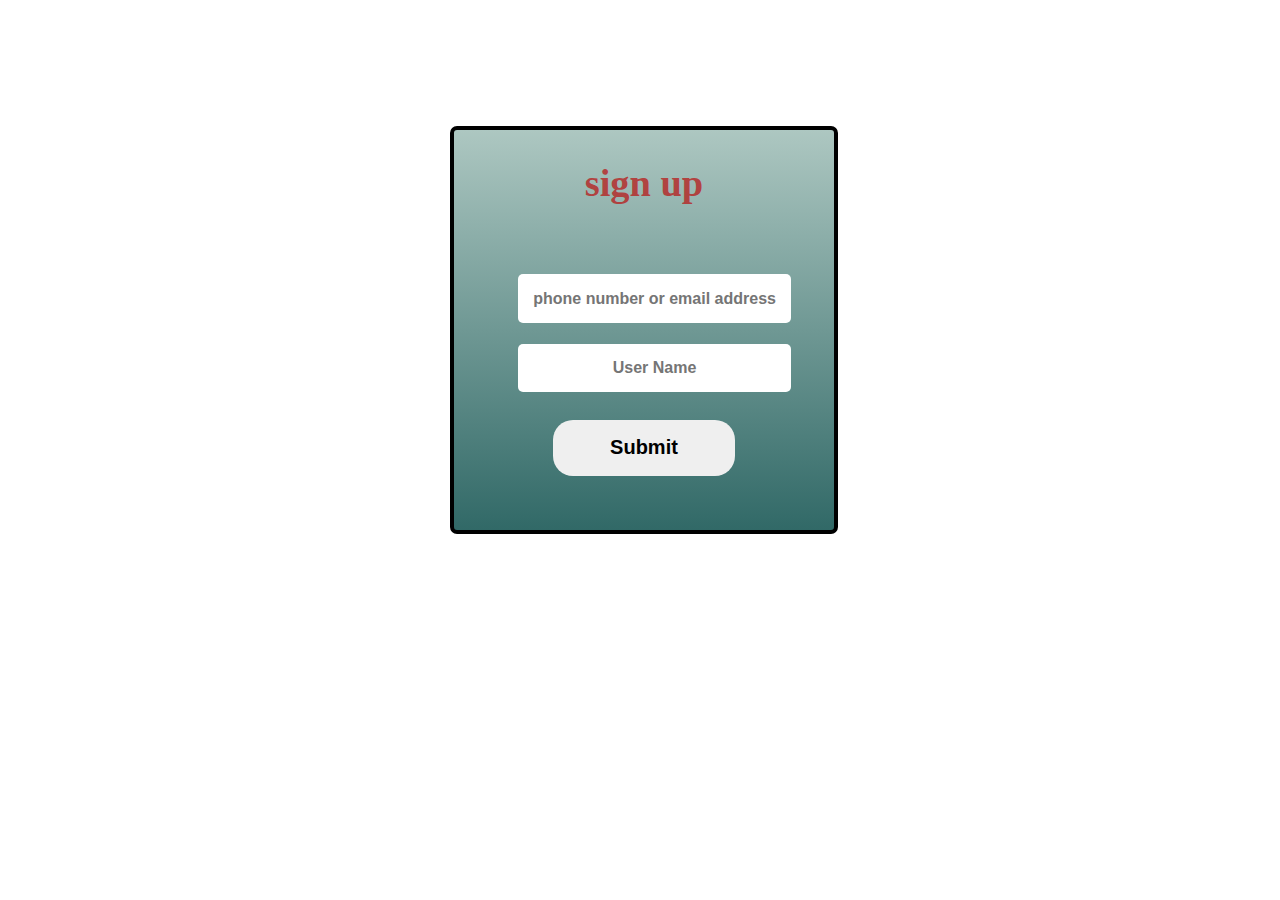
<file: landing page/signup.html>
<!DOCTYPE html>
<html lang="en">
<head>
    <meta charset="UTF-8">
    <meta name="viewport" content="width=device-width, initial-scale=1.0">
    <title>signup</title>
    <link rel="stylesheet" href="signup.css">
</head>
<body>
    <div class="login">
    <h1>sign up</h1>
    <div class="put">
    <input type="text" placeholder="phone number or email address"><br>
    <input type="password" placeholder="User Name">
    <button><h2>Submit</h2></button>
</div>


</div>
</body>
</html>
</file>
<file: landing page/signup.css>
.login {
    margin: 10% 0% 0% 35% ;
    border: 4px solid black;
    border-radius: 7px;
    width: 30%;
    text-align: center;
    height: 400px;
    font-weight: bold;
    color: hsla(0, 87%, 39%, 0.712);
    font-size: larger;
    background: linear-gradient(to bottom, rgb(173, 199, 193), rgb(49, 105, 103));
}
h1 {
    width:100%;
    margin: 5% 0% 0% 0%;
    padding: 3% 0% 3% 0%;
    
}
input {
    margin: 3% 0% 4% 7%;
    padding: 2% 0% 2% 0%;
    width: 90%;
    padding: 5% 0% 5% 0%;
    text-align: center;
    font-size: medium;
    font-weight: bold;
    border-radius: 5px;
    outline: none;
    border: none;

}

.put {
    margin: 10% 0% 20% 10%;
    width: 80%;
    padding: 3% 0% 3% 0%;
}
button {
    width: 60%;
    padding: 0px;
    margin-top: 5%;
    border-radius: 20px;
    border: none;
    outline: none;
   
}
</file>
